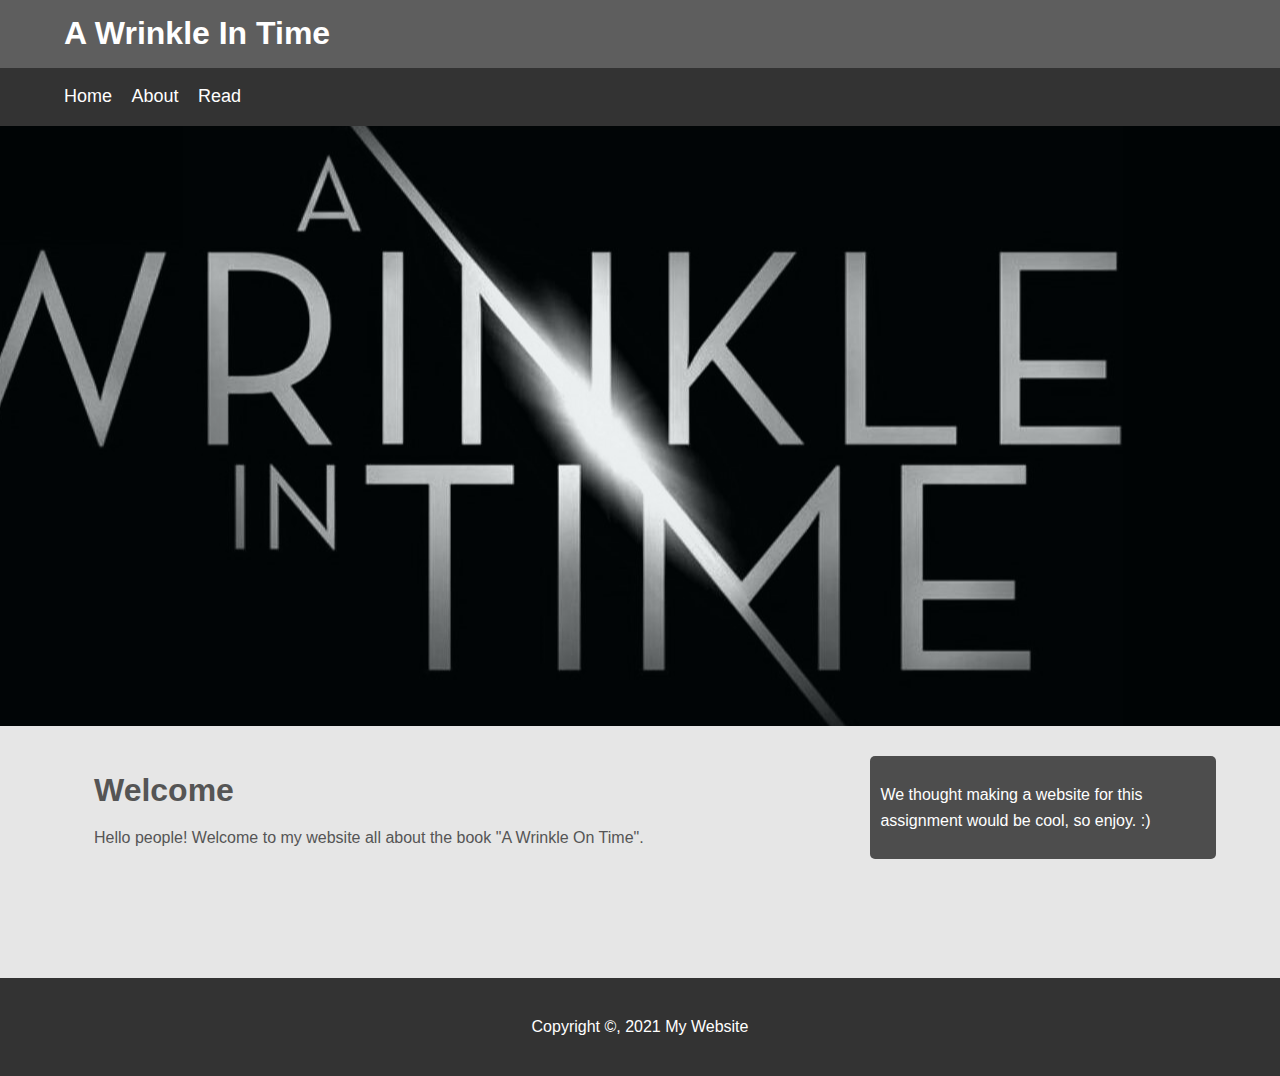
<file: index.html>
<!DOCTYPE html>
<html>
<head>
	<meta charset="utf-8">
	<title>Home</title>
	<link rel="stylesheet" type="text/css" href="css/style.css">
</head>
<body>
	<header id="main-header">
		<div class="container">
			<h1>A Wrinkle In Time</h1>
		</div>		
	</header>

	<nav id="navbar">
		<div class="container">
			<ul>
				<li><a href="index.html">Home</a></li>
				<li><a href="second_page.html">About</a></li>
				<li><a href="read.html">Read</a></li>
			</ul>
		</nav>		

	<section id="showcase">
		<div class="container">
			<h1>
			</h1>
		</div>
	</section>
	<div class="container">
		<section id="main">
			<h1>Welcome</h1>
			<p>Hello people! Welcome to my website all about the book "A Wrinkle On Time".</p>
		</section>
		<aside class="sidebar">
			<p>We thought making a website for this assignment would be cool, so enjoy. :)</p>
		</aside>
	</div>

	<footer id="main-footer">
		<p>Copyright &copy, 2021 My Website</p>
	</footer>
</body>
</html>
</file>
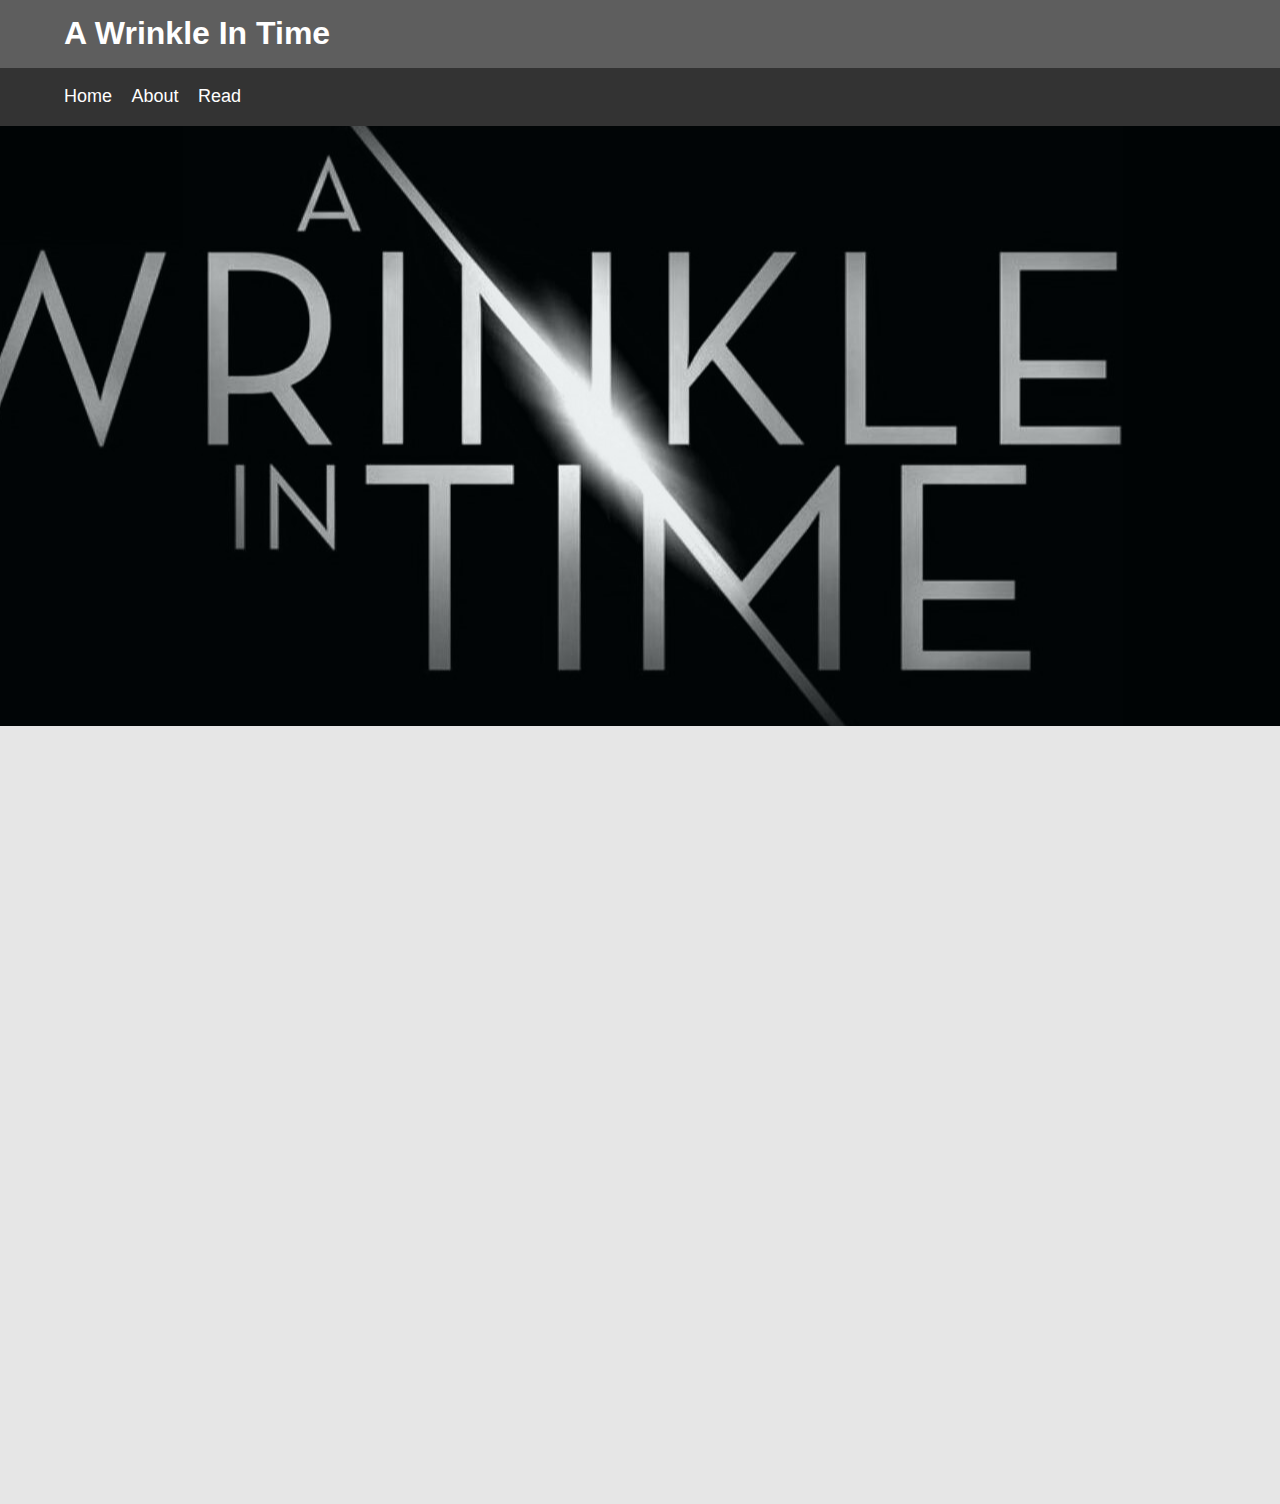
<file: read.html>
<!DOCTYPE html>
<html lang="en">
<head>
    <meta charset="UTF-8">
    <meta http-equiv="X-UA-Compatible" content="IE=edge">
    <meta name="viewport" content="width=device-width, initial-scale=1.0">
    <title>Read</title>
    <link rel="stylesheet" href="css/read.css">
</head>
<body>
    <header id="main-header">
		<div class="container">
			<h1>A Wrinkle In Time</h1>
		</div>		
	</header>
    <nav id="navbar">
		<div class="container">
			<ul>
				<li><a href="index.html">Home</a></li>
				<li><a href="second_page.html">About</a></li>
				<li><a href="read.html">Read</a></li>
			</ul>
		</nav>
	<section id="showcase">
		<div class="container">
			<h1>
			</h1>
		</div>
	</section>
    <iframe src="https://jsclarkcharter.com/ourpages/auto/2018/1/23/41711292/A_Wrinkle_in_Time.pdf" frameborder="0" width="100%" height="740"></iframe>
</body>
</html>
</file>
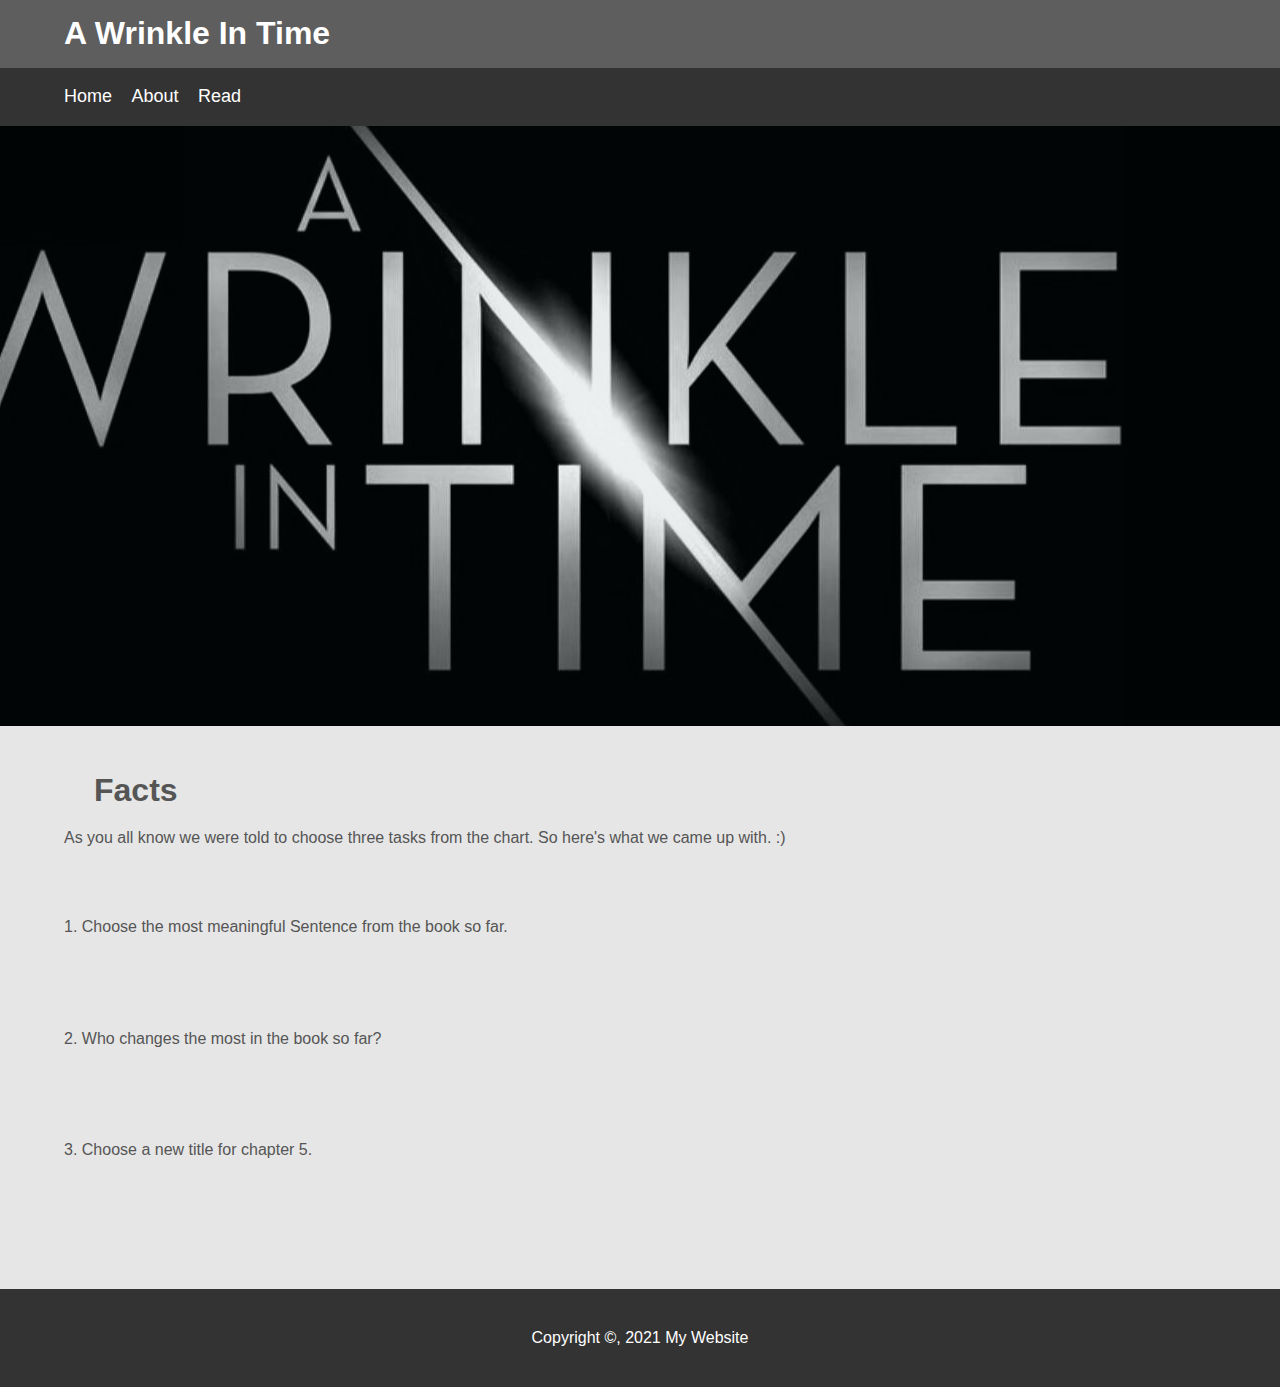
<file: second_page.html>
<!DOCTYPE html>
<html lang="en">
<head>
    <meta charset="UTF-8">
    <meta http-equiv="X-UA-Compatible" content="IE=edge">
    <meta name="viewport" content="width=device-width, initial-scale=1.0">
    <link rel="stylesheet" href="css/second_page.css">
    <title>About</title>
</head>
<body>
    <header id="main-header">
		<div class="container">
			<h1>A Wrinkle In Time</h1>
		</div>		
	</header>

	<nav id="navbar">
		<div class="container">
			<ul>
				<li><a href="index.html">Home</a></li>
				<li><a href="second_page.html">About</a></li>
				<li><a href="read.html">Read</a></li>
			</ul>
		</nav>		

	<section id="showcase">
		<div class="container">
			<h1>
			</h1>
		</div>
	</section>
	<div class="container">
		<section id="main">
			<h1>Facts</h1>
			<p class="intro">As you all know we were told to choose three tasks from the chart. So here's what we came up with. :)</p>
			<div id="fact-1">1. Choose the most meaningful Sentence from the book so far.
				<section id="fact-1-1"><p>We believe the most meaningful sentences from chapter 5 would be "Experience is the mother of knowledge." Because experience is the greatest way to learn from our mistakes.</p></section>
			</div>
	
			<div id="fact-2">2. Who changes the most in the book so far? 
				<section id="fact-2-1"><p>We believe Charels changed the most. He went from a kind little boy,
					 to a stubborn evil henchmen after looking into the eyes of the red eyed man.</p></section>
			</div>
	
			<div id="fact-3">3. Choose a new title for chapter 5.
				<section id="fact-3-1"><p>"A New Way of Travel" This title is more compatible for chapter 5 because 
					travling is one of the key aspects for this section.</p></section>
			</div>
		</section>

	</div>

	<footer id="main-footer">
		<p>Copyright &copy, 2021 My Website</p>
	</footer>
</body>
</html>
</file>
<file: css/style.css>
:root{
	--speed: 20deg
}

body{
	background-color: hsl(0, 0%, 90%);
	color: #555;
	font-family: Arial, Helvetica, sans-serif;
	font-size: 16px;
	line-height: 1.6em;
	margin: 0;
}

.container{
	width: 90%;
	margin: auto;
	overflow: hidden;	
}

#main-header{
	background-color: hsl(0, 0%, 37%);
	color: #fff;
}

#navbar{
	background-color: #333;
}

#navbar ul{
	padding: 0;
	list-style: none;
}

#navbar li{
	display: inline;
}

#navbar a{
	color: #fff;
	text-decoration: none;
	font-size: 18px;
	padding-right: 15px;
}

#showcase{
	background-image:url('a-wrinkle-in-time-logo-font-jpg.png');
	background-position:center right;
	min-height: 600px;
	margin-bottom: 30px;
	text-align: center;
	transition: 1s ease;
}

#showcase:hover{
	filter: contrast(15);
}

#showcase h1{
	color: #fff;
	font-size: 50px;
	line-height: 1.6em;
	padding-top: 30px;
}

#main{
	float: left;
	width: 70%;
	padding:0 30px;
	box-sizing: border-box;
}

.sidebar{
	float: right;
	width: 30%;
	background: hsl(0, 0%, 30%);
	color: #fff;
	padding: 10px;
	box-sizing: border-box;
	border-radius: 5px;
	transition: 1s ease;
}

.sidebar:hover{
	transform: rotateX(var(--speed));
}

#main-footer{
	background: hsl(0, 0%, 20%);
	color: #fff;
	text-align: center;
	padding: 20px;
	margin-top: 7em;
}
</file>
<file: css/read.css>
:root{
	--speed: 20deg
}

body{
	background-color: hsl(0, 0%, 90%);
	color: #555;
	font-family: Arial, Helvetica, sans-serif;
	font-size: 16px;
	line-height: 1.6em;
	margin: 0;
}

.container{
	width: 90%;
	margin: auto;
	overflow: hidden;	
}

#main-header{
	background-color: hsl(0, 0%, 37%);
	color: #fff;
}

#navbar{
	background-color: #333;
}

#navbar ul{
	padding: 0;
	list-style: none;
}

#navbar li{
	display: inline;
}

#navbar a{
	color: #fff;
	text-decoration: none;
	font-size: 18px;
	padding-right: 15px;
}

#showcase{
	background-image:url('a-wrinkle-in-time-logo-font-jpg.png');
	background-position:center right;
	min-height: 600px;
	margin-bottom: 30px;
	text-align: center;
	transition: 1s ease;
}

#showcase:hover{
	filter: contrast(10);
}

#showcase h1{
	color: #fff;
	font-size: 50px;
	line-height: 1.6em;
	padding-top: 30px;
}
</file>
<file: css/second_page.css>
:root{
	--speed: 20deg
}

body{
	background-color: hsl(0, 0%, 90%);
	color: #555;
	font-family: Arial, Helvetica, sans-serif;
	font-size: 16px;
	line-height: 1.6em;
	margin: 0;
}

.container{
	width: 90%;
	margin: auto;
	overflow: hidden;	
}

#main-header{
	background-color: hsl(0, 0%, 37%);
	color: #fff;
}

#navbar{
	background-color: #333;
}

#navbar ul{
	padding: 0;
	list-style: none;
}

#navbar li{
	display: inline;
}

#navbar a{
	color: #fff;
	text-decoration: none;
	font-size: 18px;
	padding-right: 15px;
}

#showcase{
	background-image:url('../a-wrinkle-in-time-logo-font-download1-1200x900.jpg');
	background-position:center right;
	min-height: 600px;
	margin-bottom: 30px;
	text-align: center;
	transition: 1s ease;
}

#showcase{
	background-image:url('a-wrinkle-in-time-logo-font-jpg.png');
	background-position:center right;
	min-height: 600px;
	margin-bottom: 30px;
	text-align: center;
	transition: 1s ease;
}

#showcase:hover{
	filter: contrast(15);
}

#main{
	float: left;
	width: 100%;
	padding: 0 0px;
	box-sizing: border-box;
}

#main h1{
	float: left;
	width: 100%;
	padding: 0 30px;
	box-sizing: border-box;
}

#main div section{
	height: 70px;
}

#main div section:hover p{
	transition: transform 1s ease;
	transform:scale(1);
	transform-origin: left;
}
#main div p{
	transition: transform 1s ease;
	transform:scale(0);
	transform-origin: right;
}

.intro{
	margin-bottom: 4em;
}

#fact-1-1{
	margin-left: 2em;
}

#fact-2-1{
	margin-left: 2em;
}

#fact-3-1{
	margin-left: 2em;
}

#main-footer{
	background: hsl(0, 0%, 20%);
	color: #fff;
	text-align: center;
	padding: 20px;
	margin-top: 40px;
}
</file>
